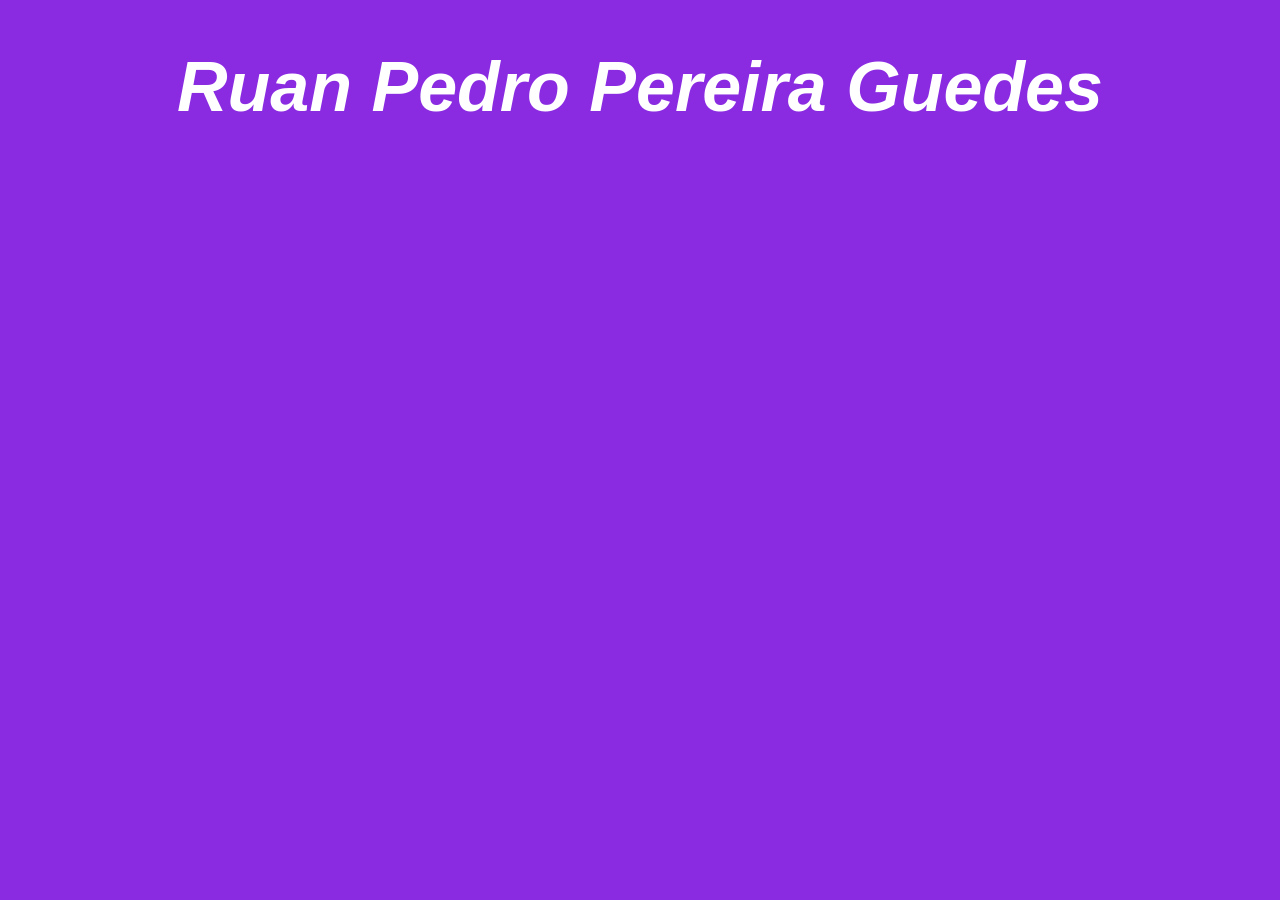
<file: index.html>
<!DOCTYPE html>
<html lang="en">
<head>
    <meta charset="UTF-8">
    <meta name="viewport" content="width=device-width, initial-scale=1.0">
    <title>Document</title>
    <link rel="stylesheet" href="style.css">
</head>
<body>
    
<h1>
    Ruan Pedro Pereira Guedes
</h1>


</body>
</html>
</file>
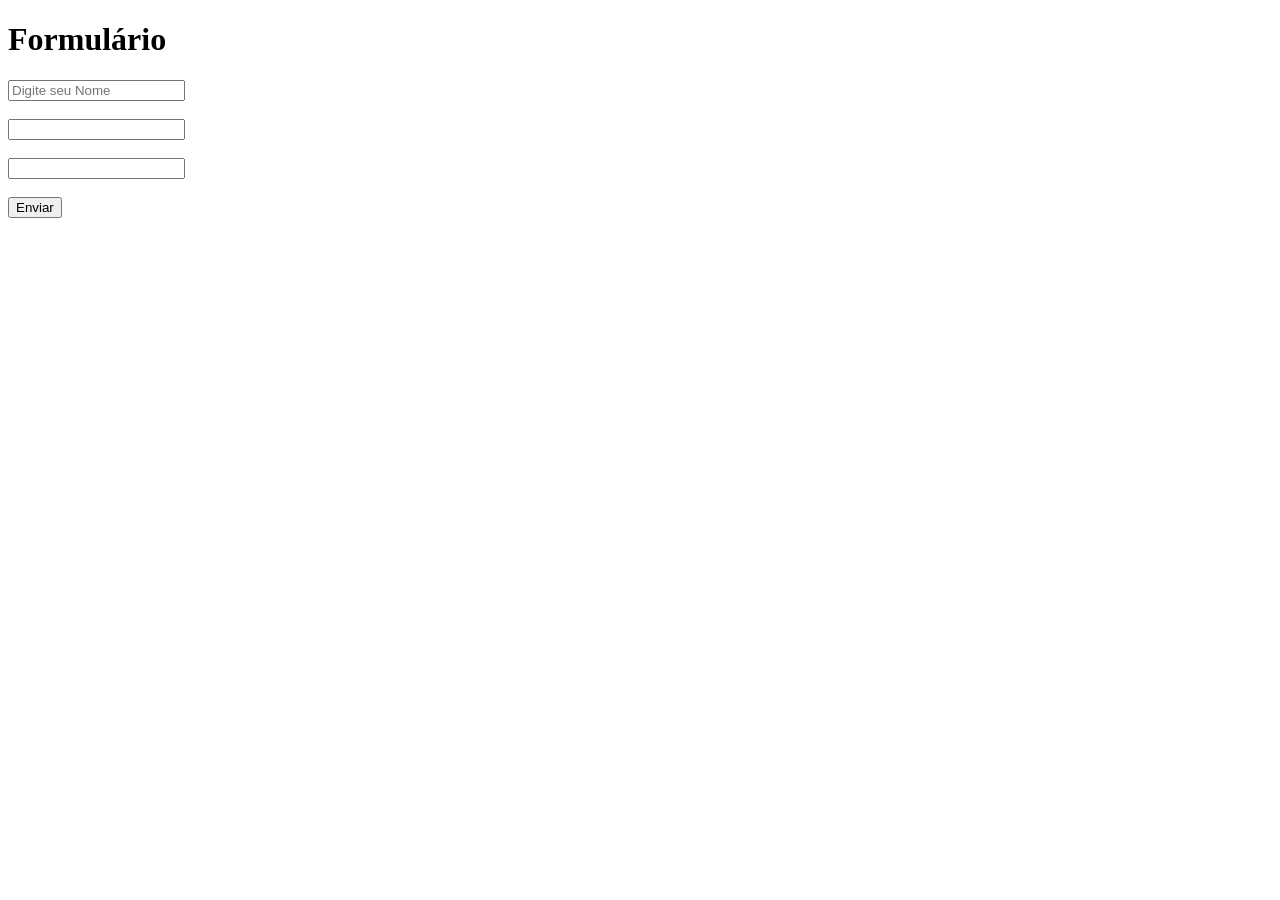
<file: cadastro.html>
<!DOCTYPE html>
<html lang="pt-br">
<head>
    <meta charset="UTF-8">
    <meta name="viewport" content="width=device-width, initial-scale=1.0">
    <title>forms</title>
</head>
<body>
    
<h1>Formulário</h1>

<form>

    <input type="text" placeholder="Digite seu Nome" required>

    <br>

    <br>

    <input type="password" required>

    <br>

    <br>

    <input type="email" required>

    <br>

    <br>

    <button type="submit">Enviar</button>

</form>


</body>
</html>
</file>
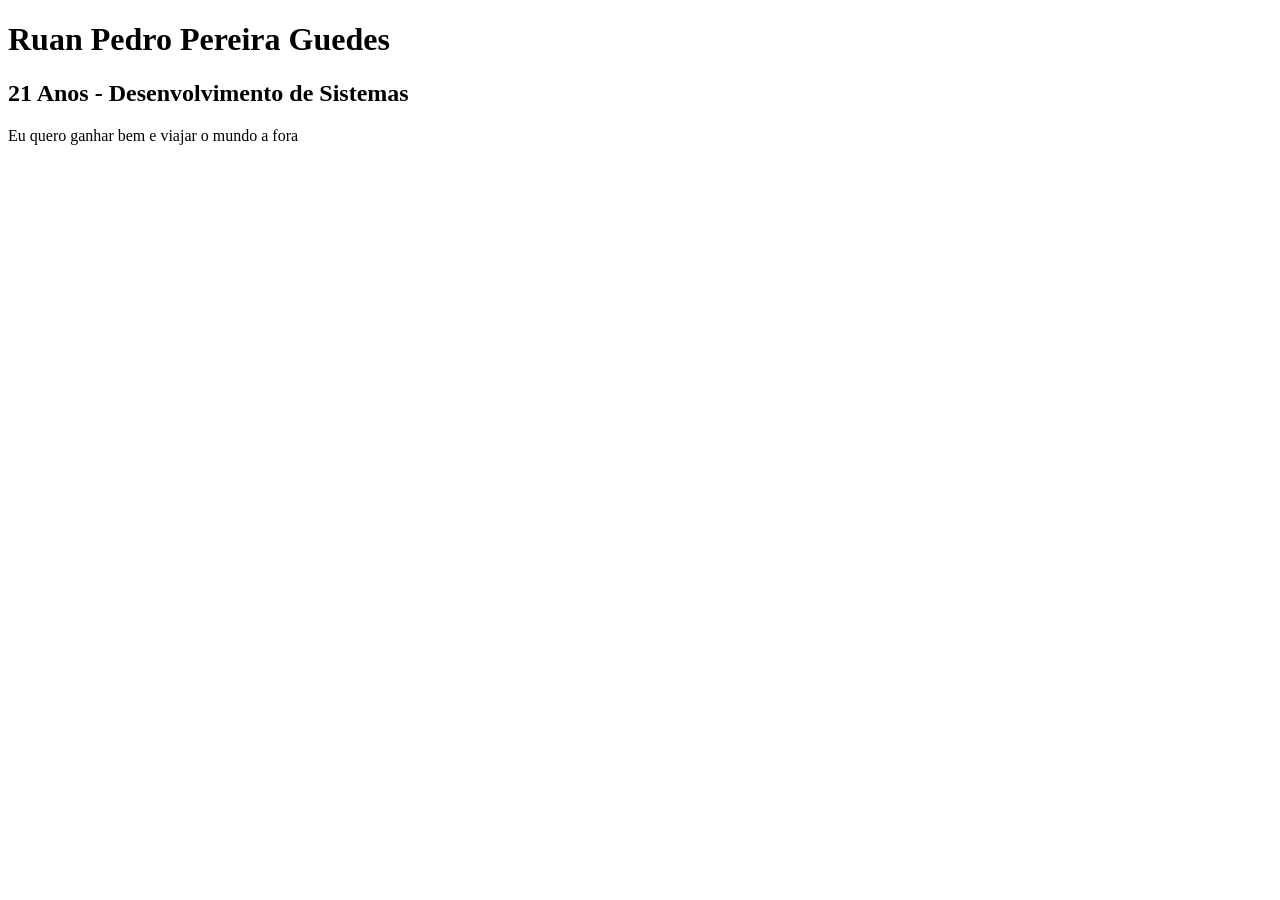
<file: minhaprimeirapagina.html>
<!DOCTYPE html>
<html lang="en">
<head>
    <meta charset="UTF-8">
    <meta name="viewport" content="width=device-width, initial-scale=1.0">
    <title>Document</title>
</head>
<body>
    
<h1>Ruan Pedro Pereira Guedes</h1>

<h2>21 Anos - Desenvolvimento de Sistemas</h2>

<p>Eu quero ganhar bem e viajar o mundo a fora</p>

<br>

<!-- Não veja essa linha  -->


</body>
</html>
</file>
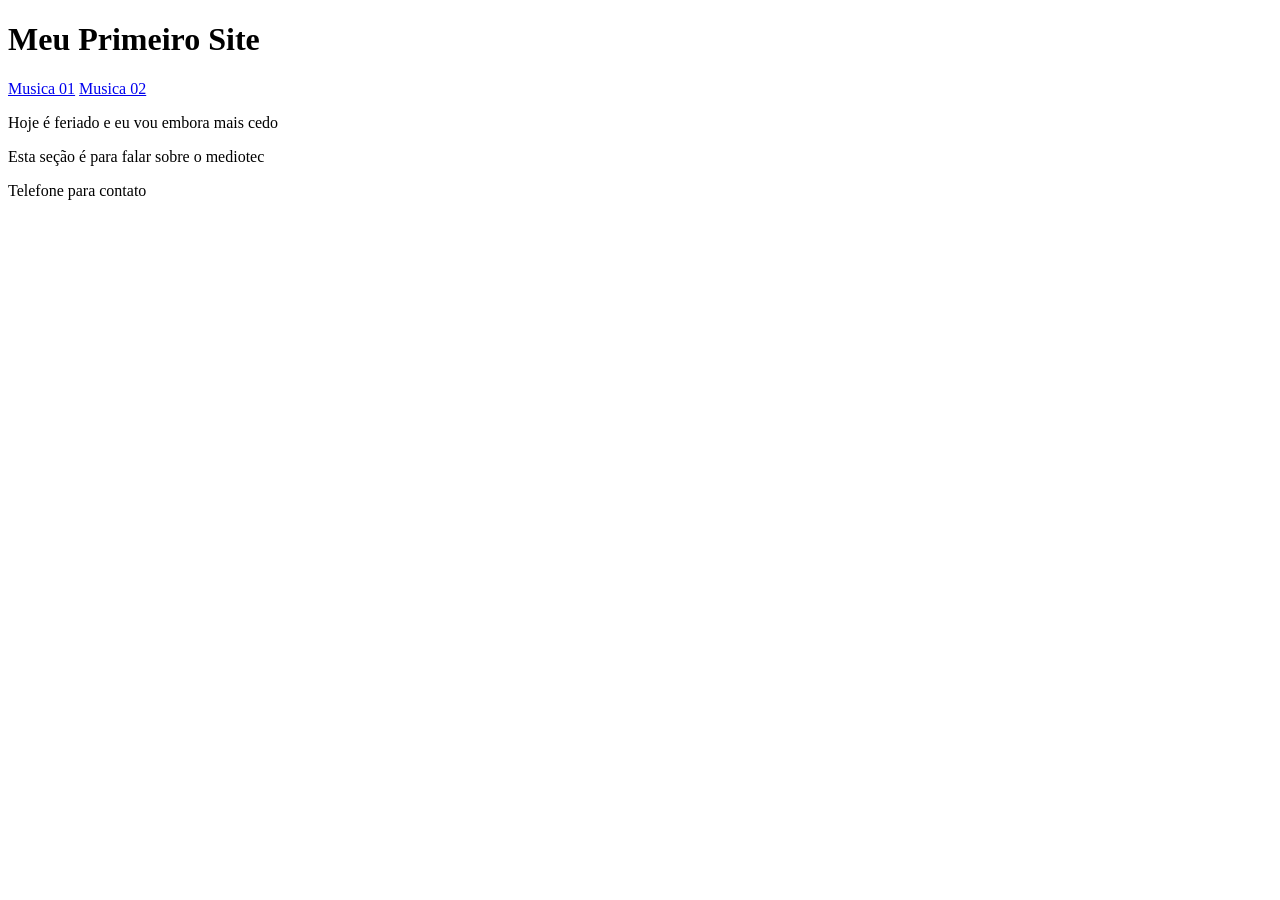
<file: site-semantico.html>
<!DOCTYPE html>
<html lang="en">
<head>
    <meta charset="UTF-8">
    <meta name="viewport" content="width=device-width, initial-scale=1.0">
    <title>Document</title>
</head>
<body>
    
<header>
    <h1>Meu Primeiro Site</h1>
</header>

<nav>
    <a href="https://www.youtube.com/watch?v=A7ry4cx6HfY&list=RDqB-z8yxa03M&index=2" target="_blank" rel="noopener noreferrer">Musica 01</a>
    <a href="https://www.youtube.com/watch?v=Jgk3u44W2i4" target="_blank" rel="noopener noreferrer">Musica 02</a>
</nav>

<main>
    <p>Hoje é feriado e eu vou embora mais cedo</p>
</main>

<section>
    <p>Esta seção é para falar sobre o mediotec</p>
</section>

<footer>
    <p>Telefone para contato</p>
</footer>


</body>
</html>
</file>
<file: style.css>
body{
    background-color: blueviolet;
    font-family: Arial, Helvetica, sans-serif;
}

h1{
    color: white;
    text-align: center;
    font-size: 70px;
    font-style: italic;
}
</file>
